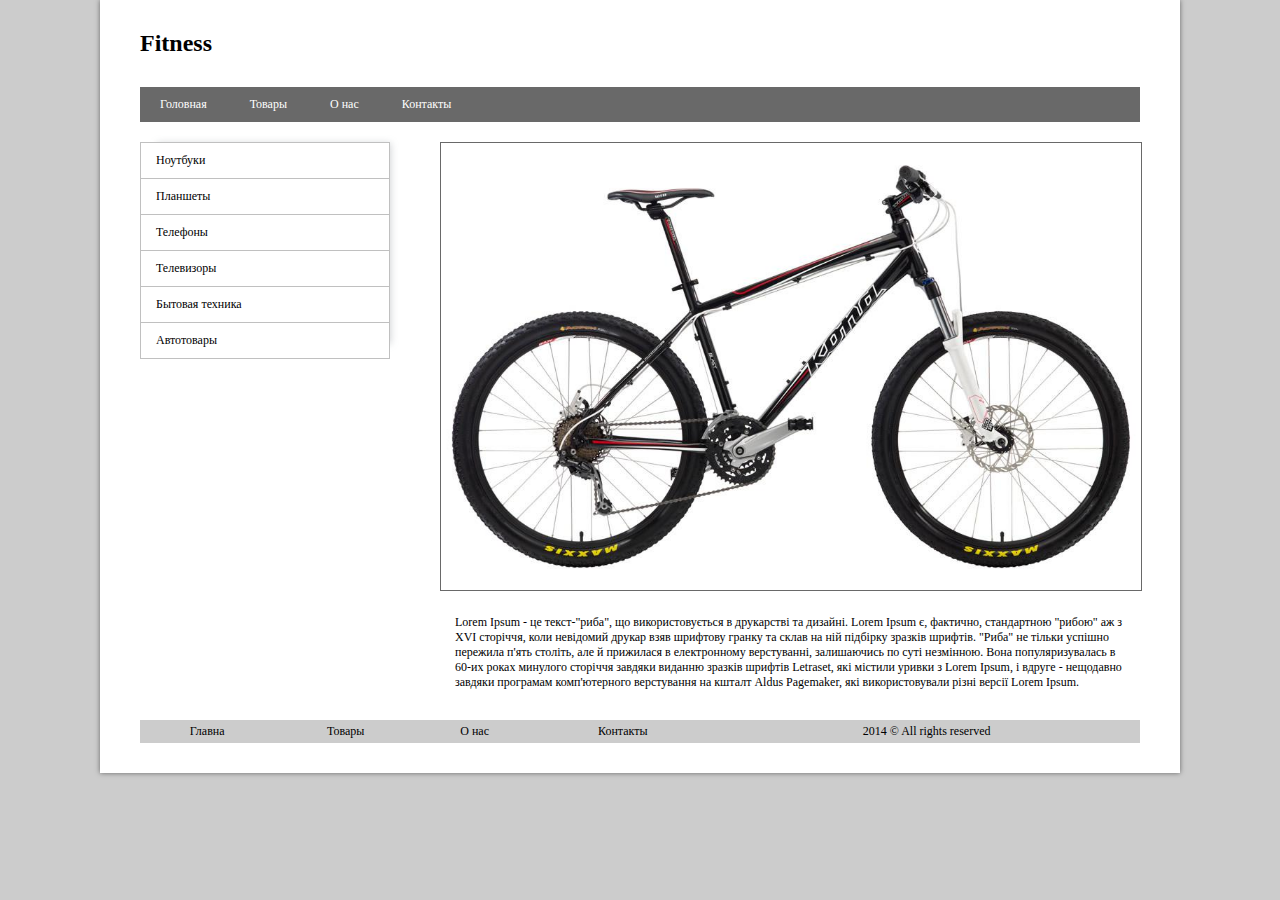
<file: task2/index.html>
<!DOCTYPE html>
<html lang="en">
<head>
	<meta charset="UTF-8">
	<link rel="stylesheet" href="style.css">
	<title>Fitnes</title>
</head>
<body>
	<div class="site_wrap">
		<header>
			<h1 class="title">Fitness</h1>
			<ul class="main_menu">
				<li><a href="#">Головная</a></li>
				<li><a href="#">Товары</a></li>
				<li><a href="#">О нас</a></li>
				<li><a href="#">Контакты</a></li>
			</ul>
		</header>
		<main>
			<div class="sidebar">
				<ul class="sidebar-menu">
					<li><a href="#">Ноутбуки</a></li>
					<li><a href="#">Планшеты</a></li>
					<li><a href="#">Телефоны</a></li>
					<li><a href="#">Телевизоры</a></li>
					<li><a href="#">Бытовая техника</a></li>
					<li><a href="#">Автотовары</a></li>
				</ul>
			</div>
			<div class="content">
				<img src="velic.jpg" alt="Kona_Blast">
				<p>
Lorem Ipsum - це текст-"риба", що використовується в друкарстві та дизайні. Lorem Ipsum є, фактично, стандартною "рибою" аж з XVI сторіччя, коли невідомий друкар взяв шрифтову гранку та склав на ній підбірку зразків шрифтів. "Риба" не тільки успішно пережила п'ять століть, але й прижилася в електронному верстуванні, залишаючись по суті незмінною. Вона популяризувалась в 60-их роках минулого сторіччя завдяки виданню зразків шрифтів Letraset, які містили уривки з Lorem Ipsum, і вдруге - нещодавно завдяки програмам комп'ютерного верстування на кшталт Aldus Pagemaker, які використовували різні версії Lorem Ipsum.</p>	
			</div>
			<div style="clear:both;"></div>
			<div class="table_cont">
				<table width="100%" cellspacing="0" cellpadding="4">
					<tr>
						<th> <a href="#">Главна</a></th>
						<th> <a href="#">Товары</a></th>
						<th> <a href="#">О нас</a></th>
						<th> <a href="#">Контакты</a></th>
						<th> <a href="#">2014 &copy; All rights reserved</a></th>
					</tr>
  				</table>
			</div>
		</main>
	</div>
</body>
</html>
</file>
<file: task2/style.css>
html {
	height: 100%;
}
body {
	font-family: Tahoma;
	font-size: 12px;
	background: #ccc;
    margin: 0;
    height: 100%;
}
.site_wrap {
	background: rgb(255,255,255);
	box-shadow: 0 0 5px rgba(0,0,0,0.5);
	width: 1000px;
	padding: 30px 40px;
	margin: 0 auto;
}
.title{
	margin: 0 0 30px;
	font-family: Tahoma;
}	
main {
	margin: 20px 0 0;
}
.main_menu {
    background-color: dimgrey;
    color: white;
    margin: 0;
    padding: 0;
}
.main_menu li{
	display: inline-block;
}
.main_menu li:hover{
	background: black;
	-webkit-box-shadow: inset 0px 0px 10px 0px rgba(0,0,0,0.75);
	-moz-box-shadow: inset 0px 0px 10px 0px rgba(0,0,0,0.75);
	box-shadow: inset 0px 0px 10px 0px rgba(0,0,0,0.75);
}
.main_menu li a {
    text-decoration: none;
    color: white;
    font-family: Tahoma;
    padding: 10px 20px;
    display: inline-block;
}
.sidebar {
	width: 250px;
	float: left;
	-webkit-box-shadow: 9px -7px 7px -8px rgba(138,145,148,0.37);
	-moz-box-shadow: 9px -7px 7px -8px rgba(138,145,148,0.37);
box-shadow: 9px -7px 7px -8px rgba(138,145,148,0.37);

}
ul.sidebar-menu {
	margin: 0;
	padding: 0;
	list-style: none;
	border: 1px solid  #C0C0C0;
	border-bottom: none;
}
ul.sidebar-menu > li {
	border-bottom: 1px solid  #C0C0C0;
}
ul.sidebar-menu > li a {
	display: block;
	padding: 10px 15px;
	text-decoration: none;
	color: black;	
}

ul.sidebar-menu > li a:hover {
	background: #DCDCDC;
}

.content {
	width: 700px;
    float: left;
    margin: 0 0 0 50px;
}
.content img {
    border: 1px solid #696969;
    width: 100%;
	box-shadow: inset 9px 0px 7px 0px rgba(0,0,0, 1);
}
.content p{
	margin: 20px 15px 0;
}
.table_cont {
	clear: both;
	margin: 30px 0 0 0;
}
.table_cont > table  th {
	background: #ccc;
}
.table_cont > table  th a {
	color: black;
	font-weight: normal;
	text-decoration: none;
}
.table_cont > table  th a:hover{
	text-decoration: underline;
}
</file>
